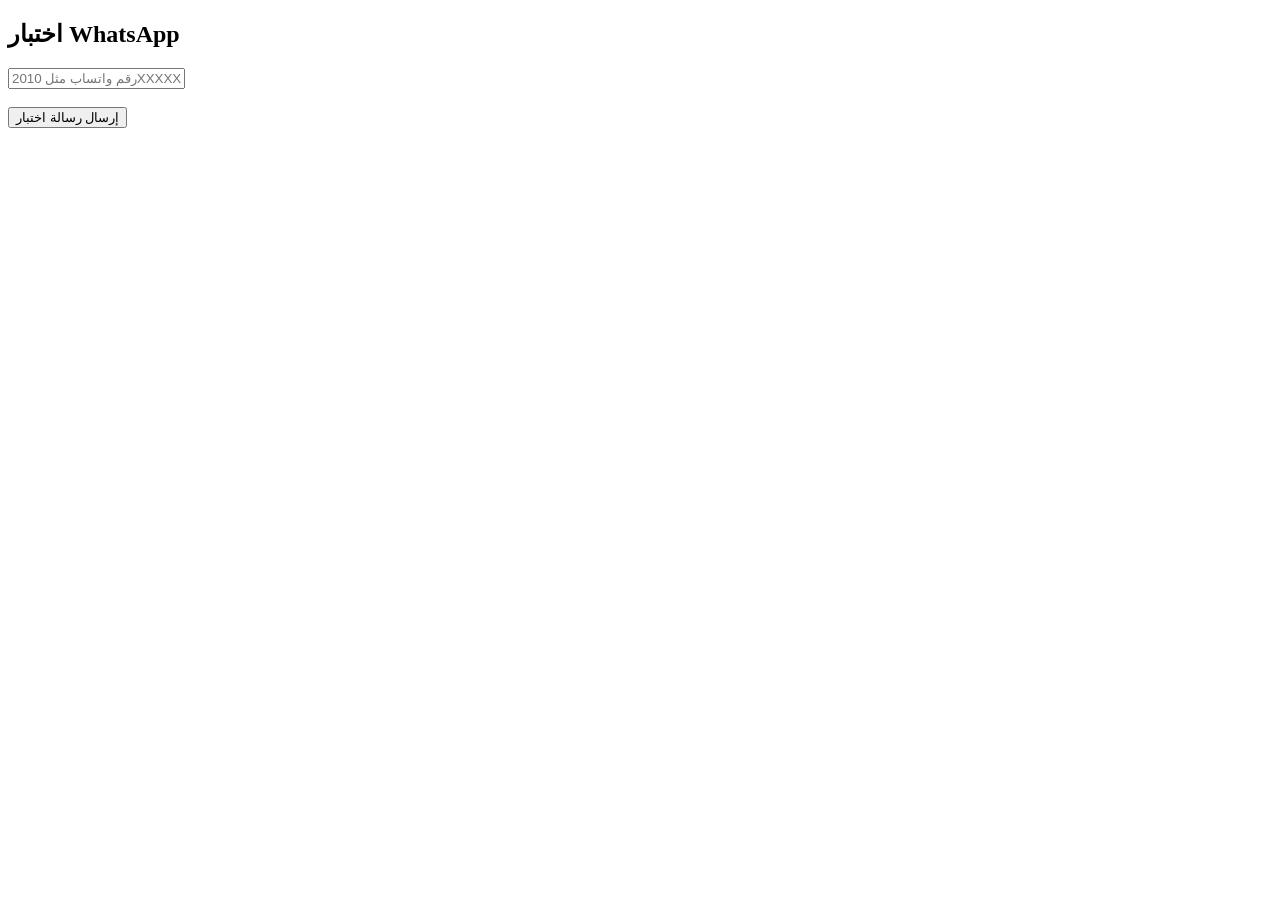
<file: test-whatsapp.html>
<!DOCTYPE html>
<html lang="ar">
<head>
  <meta charset="UTF-8">
  <meta name="viewport" content="width=device-width, initial-scale=1.0">
  <title>WhatsApp Test</title>
</head>

<body>

  <h2>اختبار WhatsApp</h2>

  <input id="phone" placeholder="رقم واتساب مثل 2010XXXXXXXX">
  <br><br>

  <button onclick="sendMessage()">إرسال رسالة اختبار</button>

  <p id="result"></p>

  <script>
    async function sendMessage() {
      const phone = document.getElementById("phone").value;
      const result = document.getElementById("result");

      result.textContent = "جاري الإرسال...";

      try {
        const response = await fetch("/api/send-whatsapp", {
          method: "POST",
          headers: {
            "Content-Type": "application/json"
          },
          body: JSON.stringify({
            phone: phone,
            message: "رسالة اختبار من MCL ✅"
          })
        });

        const data = await response.json();

        console.log(data);

        if (response.ok) {
          result.textContent = "✅ تم إرسال الطلب إلى WhatsApp API";
        } else {
          result.textContent = "❌ حصل خطأ: " + JSON.stringify(data);
        }

      } catch (error) {
        result.textContent = "❌ خطأ في الاتصال: " + error.message;
      }
    }
  </script>

</body>
</html>
</file>
